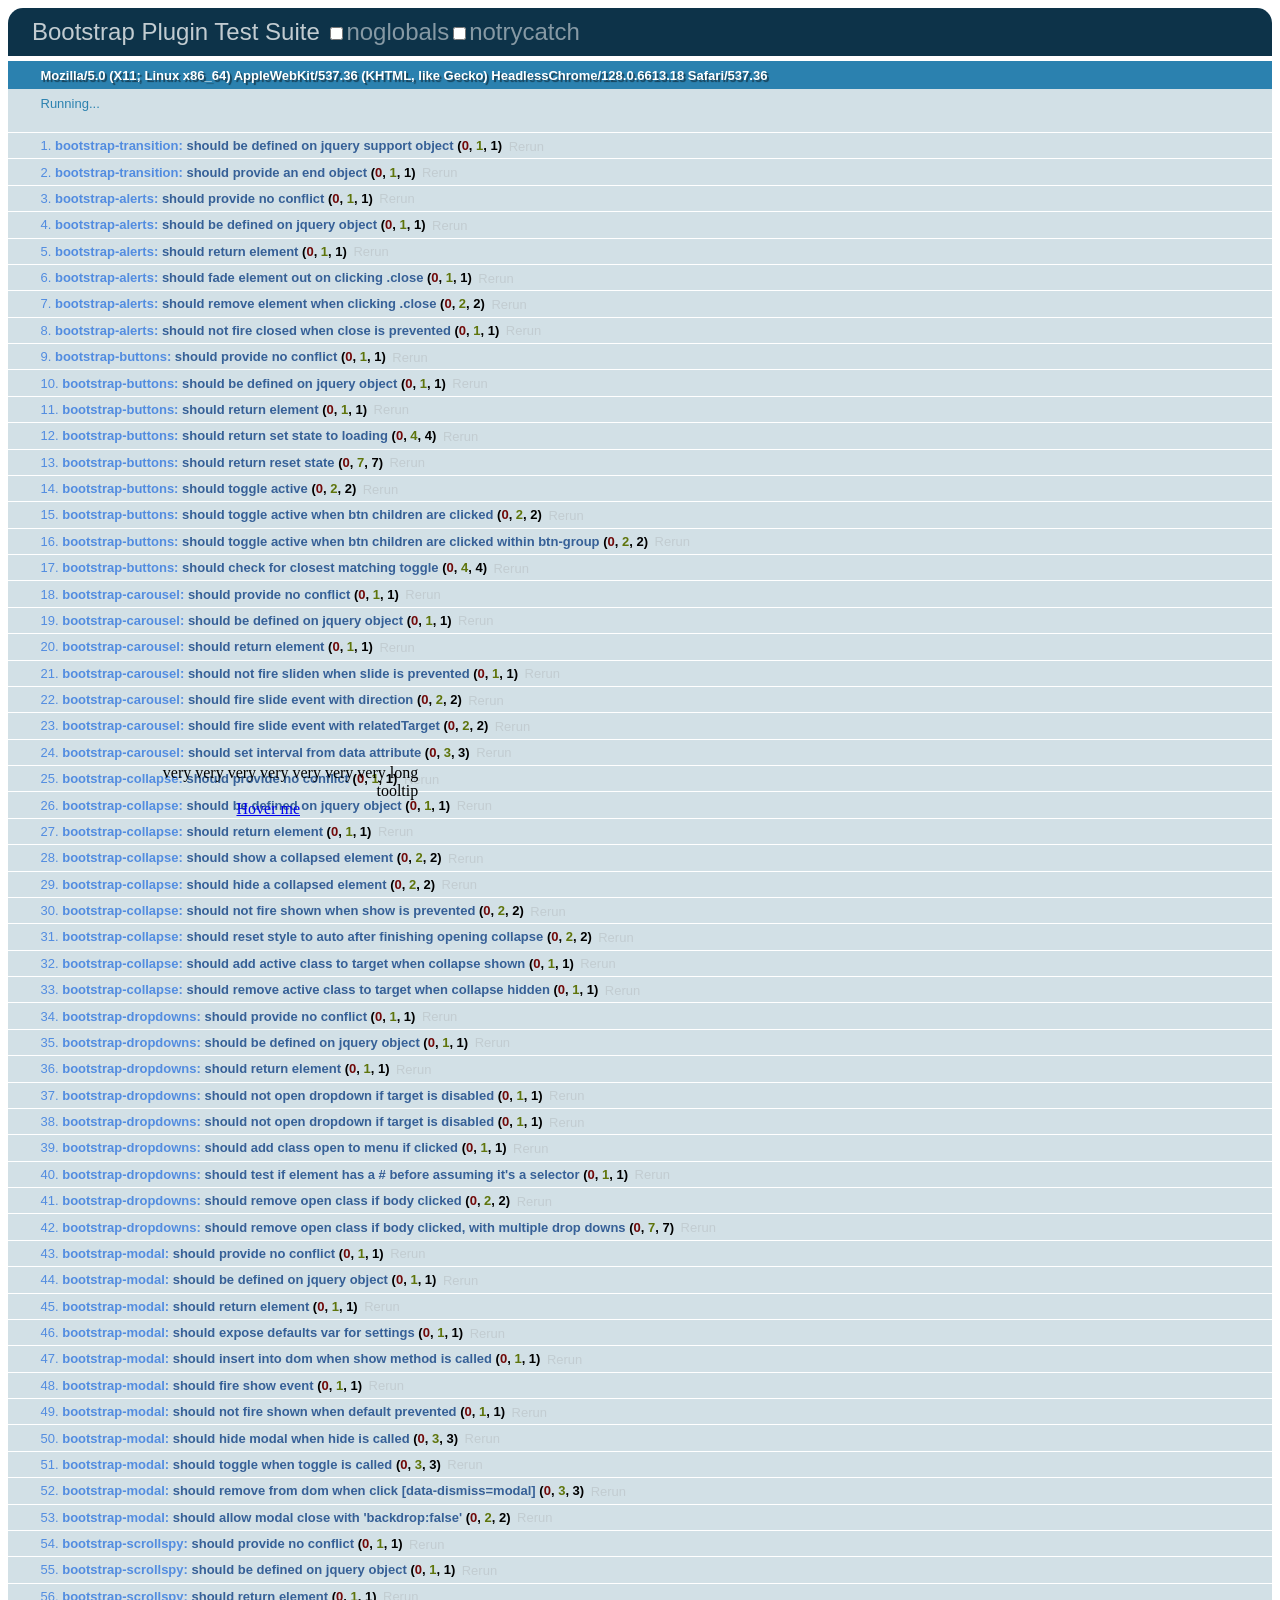
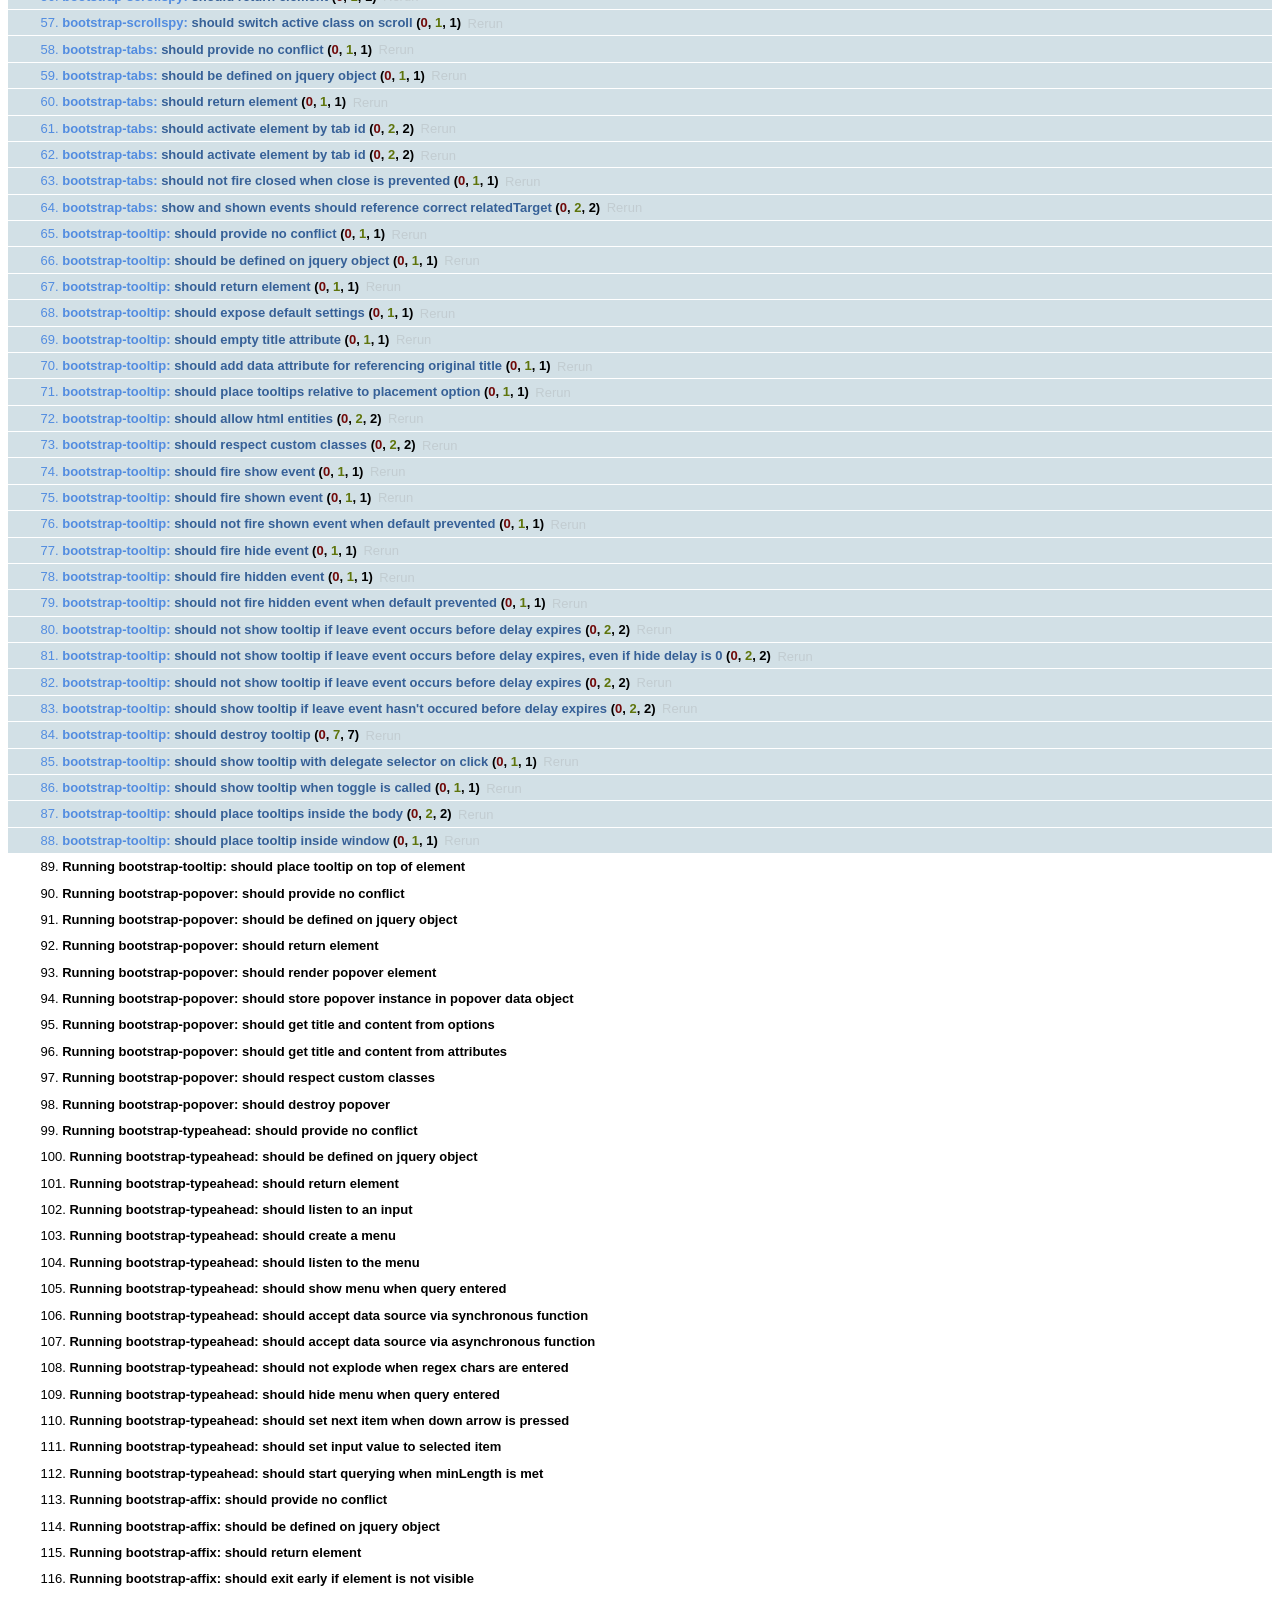
<file: lib/bootstrap/js/tests/index.html>
<!DOCTYPE HTML>
<html>
<head>
  <title>Bootstrap Plugin Test Suite</title>

  <!-- jquery -->
  <!--<script src="http://code.jquery.com/jquery-1.7.min.js"></script>-->
  <script src="vendor/jquery.js"></script>

  <!-- qunit -->
  <link rel="stylesheet" href="vendor/qunit.css" type="text/css" media="screen" />
  <script src="vendor/qunit.js"></script>

  <!-- phantomjs logging script-->
  <script src="unit/bootstrap-phantom.js"></script>

  <!--  plugin sources -->
  <script src="../../js/bootstrap-transition.js"></script>
  <script src="../../js/bootstrap-alert.js"></script>
  <script src="../../js/bootstrap-button.js"></script>
  <script src="../../js/bootstrap-carousel.js"></script>
  <script src="../../js/bootstrap-collapse.js"></script>
  <script src="../../js/bootstrap-dropdown.js"></script>
  <script src="../../js/bootstrap-modal.js"></script>
  <script src="../../js/bootstrap-scrollspy.js"></script>
  <script src="../../js/bootstrap-tab.js"></script>
  <script src="../../js/bootstrap-tooltip.js"></script>
  <script src="../../js/bootstrap-popover.js"></script>
  <script src="../../js/bootstrap-typeahead.js"></script>
  <script src="../../js/bootstrap-affix.js"></script>

  <!-- unit tests -->
  <script src="unit/bootstrap-transition.js"></script>
  <script src="unit/bootstrap-alert.js"></script>
  <script src="unit/bootstrap-button.js"></script>
  <script src="unit/bootstrap-carousel.js"></script>
  <script src="unit/bootstrap-collapse.js"></script>
  <script src="unit/bootstrap-dropdown.js"></script>
  <script src="unit/bootstrap-modal.js"></script>
  <script src="unit/bootstrap-scrollspy.js"></script>
  <script src="unit/bootstrap-tab.js"></script>
  <script src="unit/bootstrap-tooltip.js"></script>
  <script src="unit/bootstrap-popover.js"></script>
  <script src="unit/bootstrap-typeahead.js"></script>
  <script src="unit/bootstrap-affix.js"></script>
</head>
<body>
  <div>
    <h1 id="qunit-header">Bootstrap Plugin Test Suite</h1>
    <h2 id="qunit-banner"></h2>
    <h2 id="qunit-userAgent"></h2>
    <ol id="qunit-tests"></ol>
    <div id="qunit-fixture"></div>
  </div>
</body>
</html>
</file>
<file: lib/bootstrap/js/tests/vendor/qunit.css>
/**
 * QUnit - A JavaScript Unit Testing Framework
 *
 * http://docs.jquery.com/QUnit
 *
 * Copyright (c) 2012 John Resig, Jörn Zaefferer
 * Dual licensed under the MIT (MIT-LICENSE.txt)
 * or GPL (GPL-LICENSE.txt) licenses.
 */

/** Font Family and Sizes */

#qunit-tests, #qunit-header, #qunit-banner, #qunit-testrunner-toolbar, #qunit-userAgent, #qunit-testresult {
	font-family: "Helvetica Neue Light", "HelveticaNeue-Light", "Helvetica Neue", Calibri, Helvetica, Arial, sans-serif;
}

#qunit-testrunner-toolbar, #qunit-userAgent, #qunit-testresult, #qunit-tests li { font-size: small; }
#qunit-tests { font-size: smaller; }


/** Resets */

#qunit-tests, #qunit-tests ol, #qunit-header, #qunit-banner, #qunit-userAgent, #qunit-testresult {
	margin: 0;
	padding: 0;
}


/** Header */

#qunit-header {
	padding: 0.5em 0 0.5em 1em;

	color: #8699a4;
	background-color: #0d3349;

	font-size: 1.5em;
	line-height: 1em;
	font-weight: normal;

	border-radius: 15px 15px 0 0;
	-moz-border-radius: 15px 15px 0 0;
	-webkit-border-top-right-radius: 15px;
	-webkit-border-top-left-radius: 15px;
}

#qunit-header a {
	text-decoration: none;
	color: #c2ccd1;
}

#qunit-header a:hover,
#qunit-header a:focus {
	color: #fff;
}

#qunit-banner {
	height: 5px;
}

#qunit-testrunner-toolbar {
	padding: 0.5em 0 0.5em 2em;
	color: #5E740B;
	background-color: #eee;
}

#qunit-userAgent {
	padding: 0.5em 0 0.5em 2.5em;
	background-color: #2b81af;
	color: #fff;
	text-shadow: rgba(0, 0, 0, 0.5) 2px 2px 1px;
}


/** Tests: Pass/Fail */

#qunit-tests {
	list-style-position: inside;
}

#qunit-tests li {
	padding: 0.4em 0.5em 0.4em 2.5em;
	border-bottom: 1px solid #fff;
	list-style-position: inside;
}

#qunit-tests.hidepass li.pass, #qunit-tests.hidepass li.running  {
	display: none;
}

#qunit-tests li strong {
	cursor: pointer;
}

#qunit-tests li a {
	padding: 0.5em;
	color: #c2ccd1;
	text-decoration: none;
}
#qunit-tests li a:hover,
#qunit-tests li a:focus {
	color: #000;
}

#qunit-tests ol {
	margin-top: 0.5em;
	padding: 0.5em;

	background-color: #fff;

	border-radius: 15px;
	-moz-border-radius: 15px;
	-webkit-border-radius: 15px;

	box-shadow: inset 0px 2px 13px #999;
	-moz-box-shadow: inset 0px 2px 13px #999;
	-webkit-box-shadow: inset 0px 2px 13px #999;
}

#qunit-tests table {
	border-collapse: collapse;
	margin-top: .2em;
}

#qunit-tests th {
	text-align: right;
	vertical-align: top;
	padding: 0 .5em 0 0;
}

#qunit-tests td {
	vertical-align: top;
}

#qunit-tests pre {
	margin: 0;
	white-space: pre-wrap;
	word-wrap: break-word;
}

#qunit-tests del {
	background-color: #e0f2be;
	color: #374e0c;
	text-decoration: none;
}

#qunit-tests ins {
	background-color: #ffcaca;
	color: #500;
	text-decoration: none;
}

/*** Test Counts */

#qunit-tests b.counts                       { color: black; }
#qunit-tests b.passed                       { color: #5E740B; }
#qunit-tests b.failed                       { color: #710909; }

#qunit-tests li li {
	margin: 0.5em;
	padding: 0.4em 0.5em 0.4em 0.5em;
	background-color: #fff;
	border-bottom: none;
	list-style-position: inside;
}

/*** Passing Styles */

#qunit-tests li li.pass {
	color: #5E740B;
	background-color: #fff;
	border-left: 26px solid #C6E746;
}

#qunit-tests .pass                          { color: #528CE0; background-color: #D2E0E6; }
#qunit-tests .pass .test-name               { color: #366097; }

#qunit-tests .pass .test-actual,
#qunit-tests .pass .test-expected           { color: #999999; }

#qunit-banner.qunit-pass                    { background-color: #C6E746; }

/*** Failing Styles */

#qunit-tests li li.fail {
	color: #710909;
	background-color: #fff;
	border-left: 26px solid #EE5757;
	white-space: pre;
}

#qunit-tests > li:last-child {
	border-radius: 0 0 15px 15px;
	-moz-border-radius: 0 0 15px 15px;
	-webkit-border-bottom-right-radius: 15px;
	-webkit-border-bottom-left-radius: 15px;
}

#qunit-tests .fail                          { color: #000000; background-color: #EE5757; }
#qunit-tests .fail .test-name,
#qunit-tests .fail .module-name             { color: #000000; }

#qunit-tests .fail .test-actual             { color: #EE5757; }
#qunit-tests .fail .test-expected           { color: green;   }

#qunit-banner.qunit-fail                    { background-color: #EE5757; }


/** Result */

#qunit-testresult {
	padding: 0.5em 0.5em 0.5em 2.5em;

	color: #2b81af;
	background-color: #D2E0E6;

	border-bottom: 1px solid white;
}

/** Fixture */

#qunit-fixture {
	position: absolute;
	top: -10000px;
	left: -10000px;
}

/** Runoff */

#qunit-fixture {
  display:none;
}
</file>
